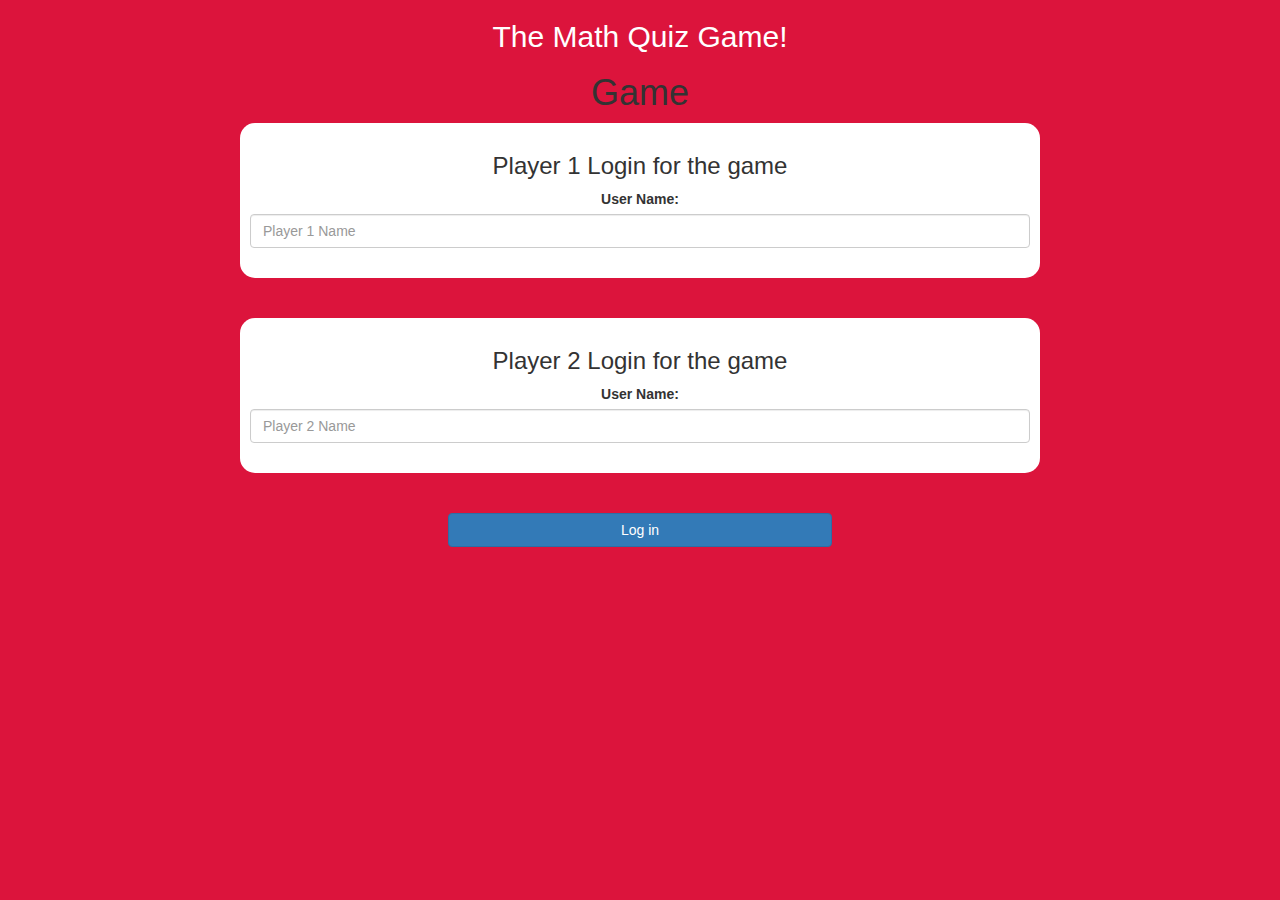
<file: index.html>
<!DOCTYPE html>
<html>
<head>
	<title>The Math Quiz Game!</title>

<meta name="viewport" content="width=device-width, initial-scale=1">
<link rel="stylesheet" href="https://maxcdn.bootstrapcdn.com/bootstrap/3.4.0/css/bootstrap.min.css">
<script src="https://ajax.googleapis.com/ajax/libs/jquery/3.4.1/jquery.min.js"></script>
<script src="https://maxcdn.bootstrapcdn.com/bootstrap/3.4.0/js/bootstrap.min.js"></script>

<link rel="stylesheet" type="text/css" href="game.css">

<script src="game_login.js"></script>
</head>
<body>
<center>
	<h2 style="color: white;">The Math Quiz Game!</h2>
	<h1>Game</h1>
	<div class="col-lg-4 col-sm-8 col-xs-11 login_div1">
		<h3>Player 1 Login for the game</h3>
		<label>User Name:</label>
		<input type="text" id="player1_name_input" class="form-control" placeholder="Player 1 Name">
		<br>
	</div>
<br><br>
	<div class="col-lg-4 col-sm-8 col-xs-11 login_div2">
		<h3> Player 2 Login for the game</h3>
		<label>User Name:</label>
		<input type="text" id="player2_name_input" class="form-control" placeholder="Player 2 Name">
		<br>
	</div>
	<br><br>
	<button style="width:30%" class="btn btn-primary" onclick="addUser()">Log in</button>
</center>
</body>
</html>
</file>
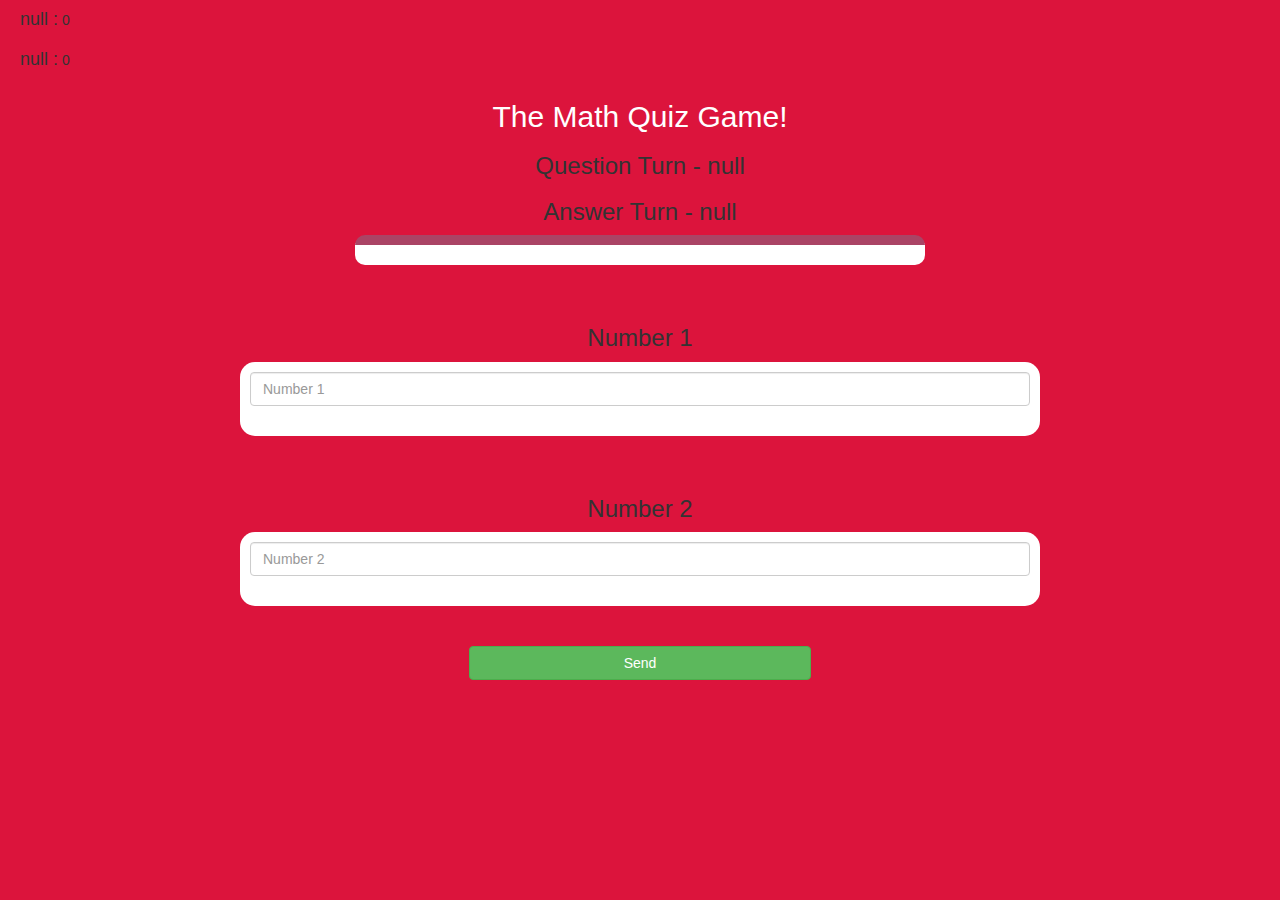
<file: game_page.html>
<!DOCTYPE html>
<html>
<head>
	<title>The Math Game Quiz!</title>

<meta name="viewport" content="width=device-width, initial-scale=1">
<link rel="stylesheet" href="https://maxcdn.bootstrapcdn.com/bootstrap/3.4.0/css/bootstrap.min.css">
<script src="https://ajax.googleapis.com/ajax/libs/jquery/3.4.1/jquery.min.js"></script>
<script src="https://maxcdn.bootstrapcdn.com/bootstrap/3.4.0/js/bootstrap.min.js"></script>

<link rel="stylesheet" type="text/css" href="game.css">
</head>
<body>

	<h4 id="player1_name"></h4> <span id="player1_score"></span>
	<br>
	<h4 id="player2_name"></h4> <span id="player2_score"></span>

<div class="container">
	<center>
		<h2 style="color: white;">The Math Quiz Game!</h2>
		<h3 id="player_question"></h3>
		<h3 id="player_answer"></h3>
		<div id="output" class="col-lg-6"> </div>
		<br>
		<br>
	<h3>Number 1</h3>
		<div class="col-lg-4 col-sm-8 col-xs-11 login_div1">
			<input type="text" id="number1" class="form-control" placeholder="Number 1">
			<br>
		</div>
	<br><br>
	<h3>Number 2</h3>
		<div class="col-lg-4 col-sm-8 col-xs-11 login_div2">
			<input type="text" id="number2" class="form-control" placeholder="Number 2">
			<br>
		
	
</div>
<br><br>
<button onclick="send()" class="btn btn-success" style="width: 30%;">Send</button>
</center>
<script src="game_page.js"></script>
</body>
</html>
</file>
<file: game.css>
body
{
	background: crimson;
}

	.login_div1 , .login_div2
	{
		background: white;
		padding: 10px;
		float: none;
		border-radius: 15px;
        width: 800px;
	}


#player1_name , #player2_name
{
	display: inline-block;
	margin-left: 20px;
}
#word
{
	width: 60%;
}
#word_display
{
	letter-spacing: 5px;
}
#output
{
background: white;
border-radius: 10px;
border-top: 10px solid #AA4465;
padding: 10px;
float: none;
text-align: left;
}
</file>
